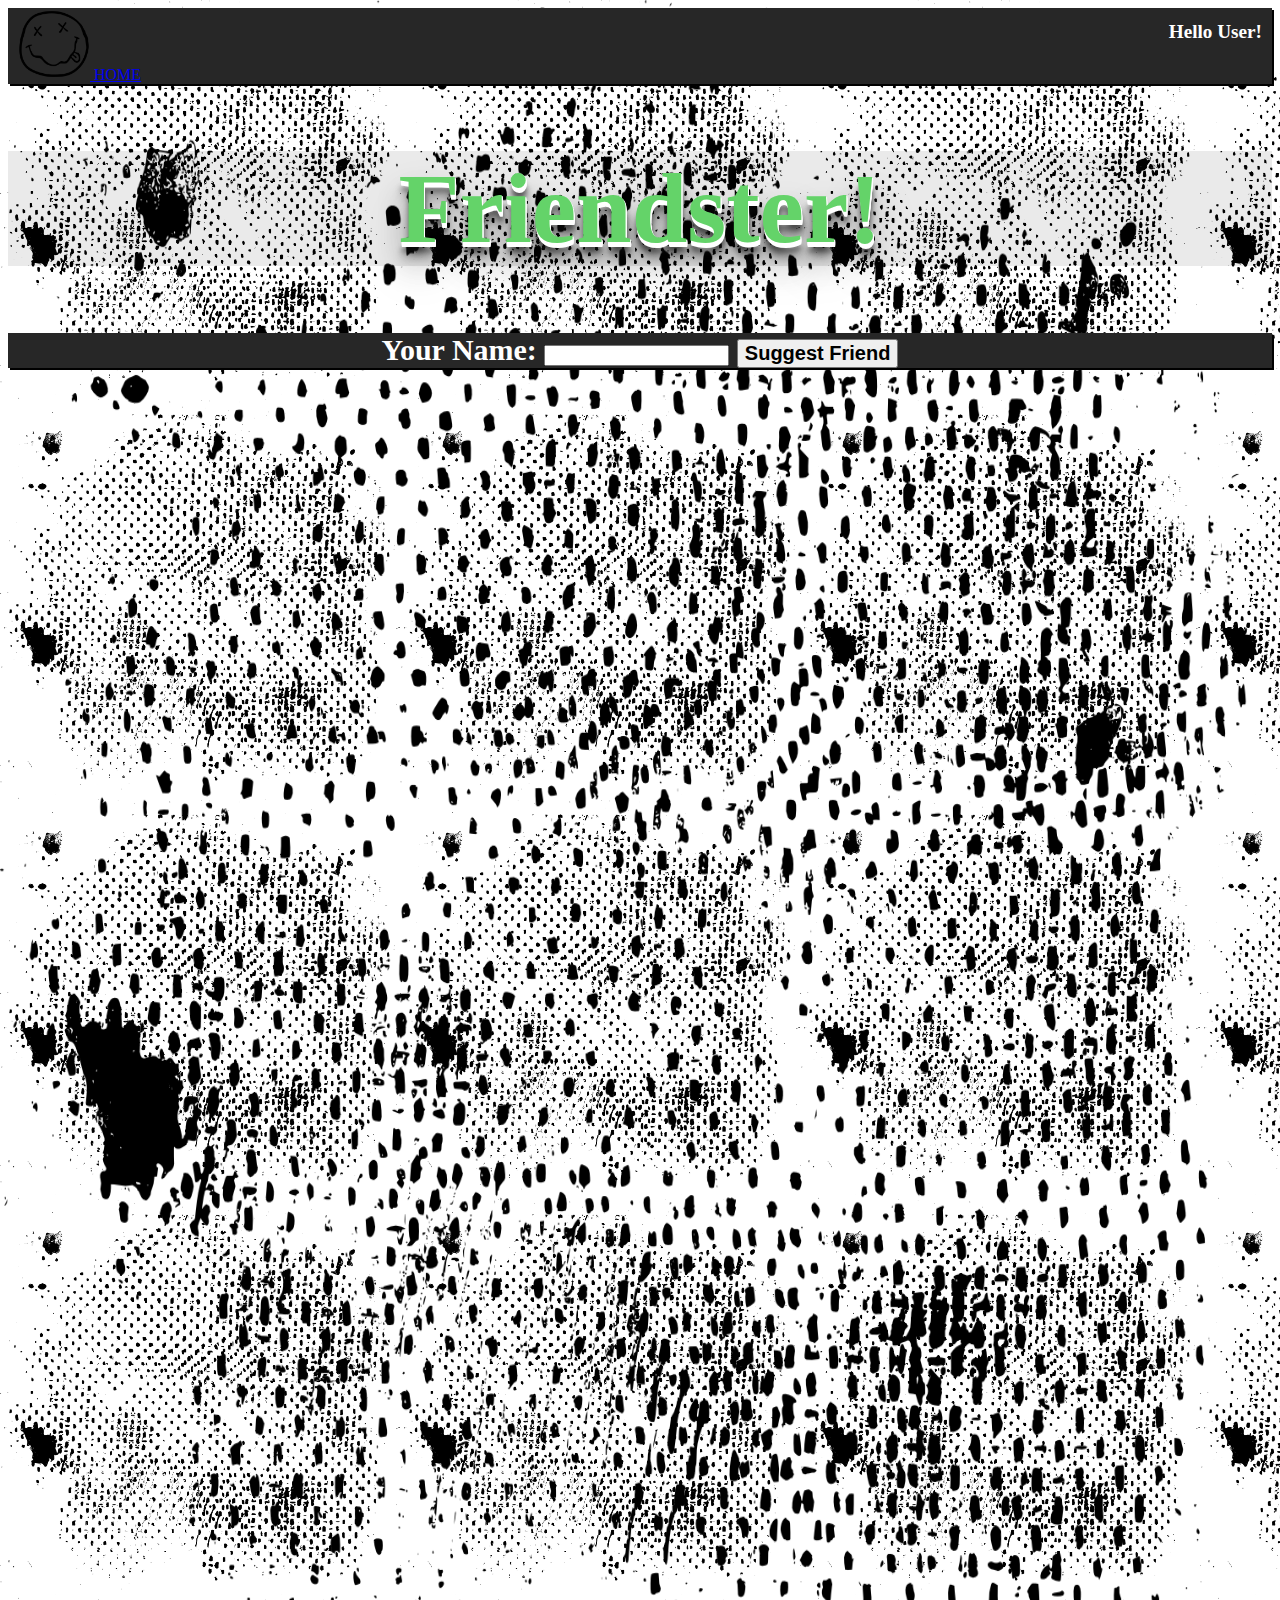
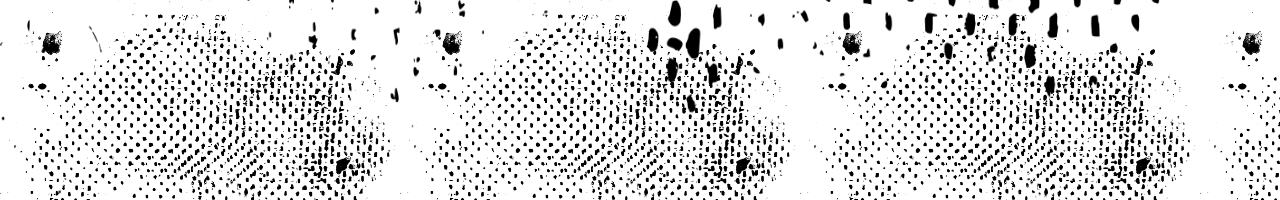
<file: index.html>
<!DOCTYPE html>
<html lang="en">
<link rel="stylesheet" href="style.css">

<head>
    <meta charset="UTF-8">
    <meta http-equiv="X-UA-Compatible" content="IE=edge">
    <meta name="viewport" content="width=device-width, initial-scale=1.0">
    <title>Dev_2</title>
</head>

<body>
    <div id="header">
        <nav>
            <a href="index.html">
                <img src="social.png" id="logo">
                HOME</a>
            <h1 id="user">Hello User!</h1>
        </nav>
    </div>
    <h1 id="firstTitle">Friendster!</h1>
    <div id="formInfo">
        <div id="error"></div>
        <form id="form">
            <label>
                Your Name:
                <input type="text" id="name">
            </label>
            <button id="generate">Suggest Friend</button>
        </form>
    </div>
    <img src="background.png" id="background">
    <div id="output"></div>
    <script src="requests.js"></script>
    <script src="uuidv4.js"></script>
    <script src="functions.js"></script>
    <script src="app.js"></script>
</body>

</html>
</file>
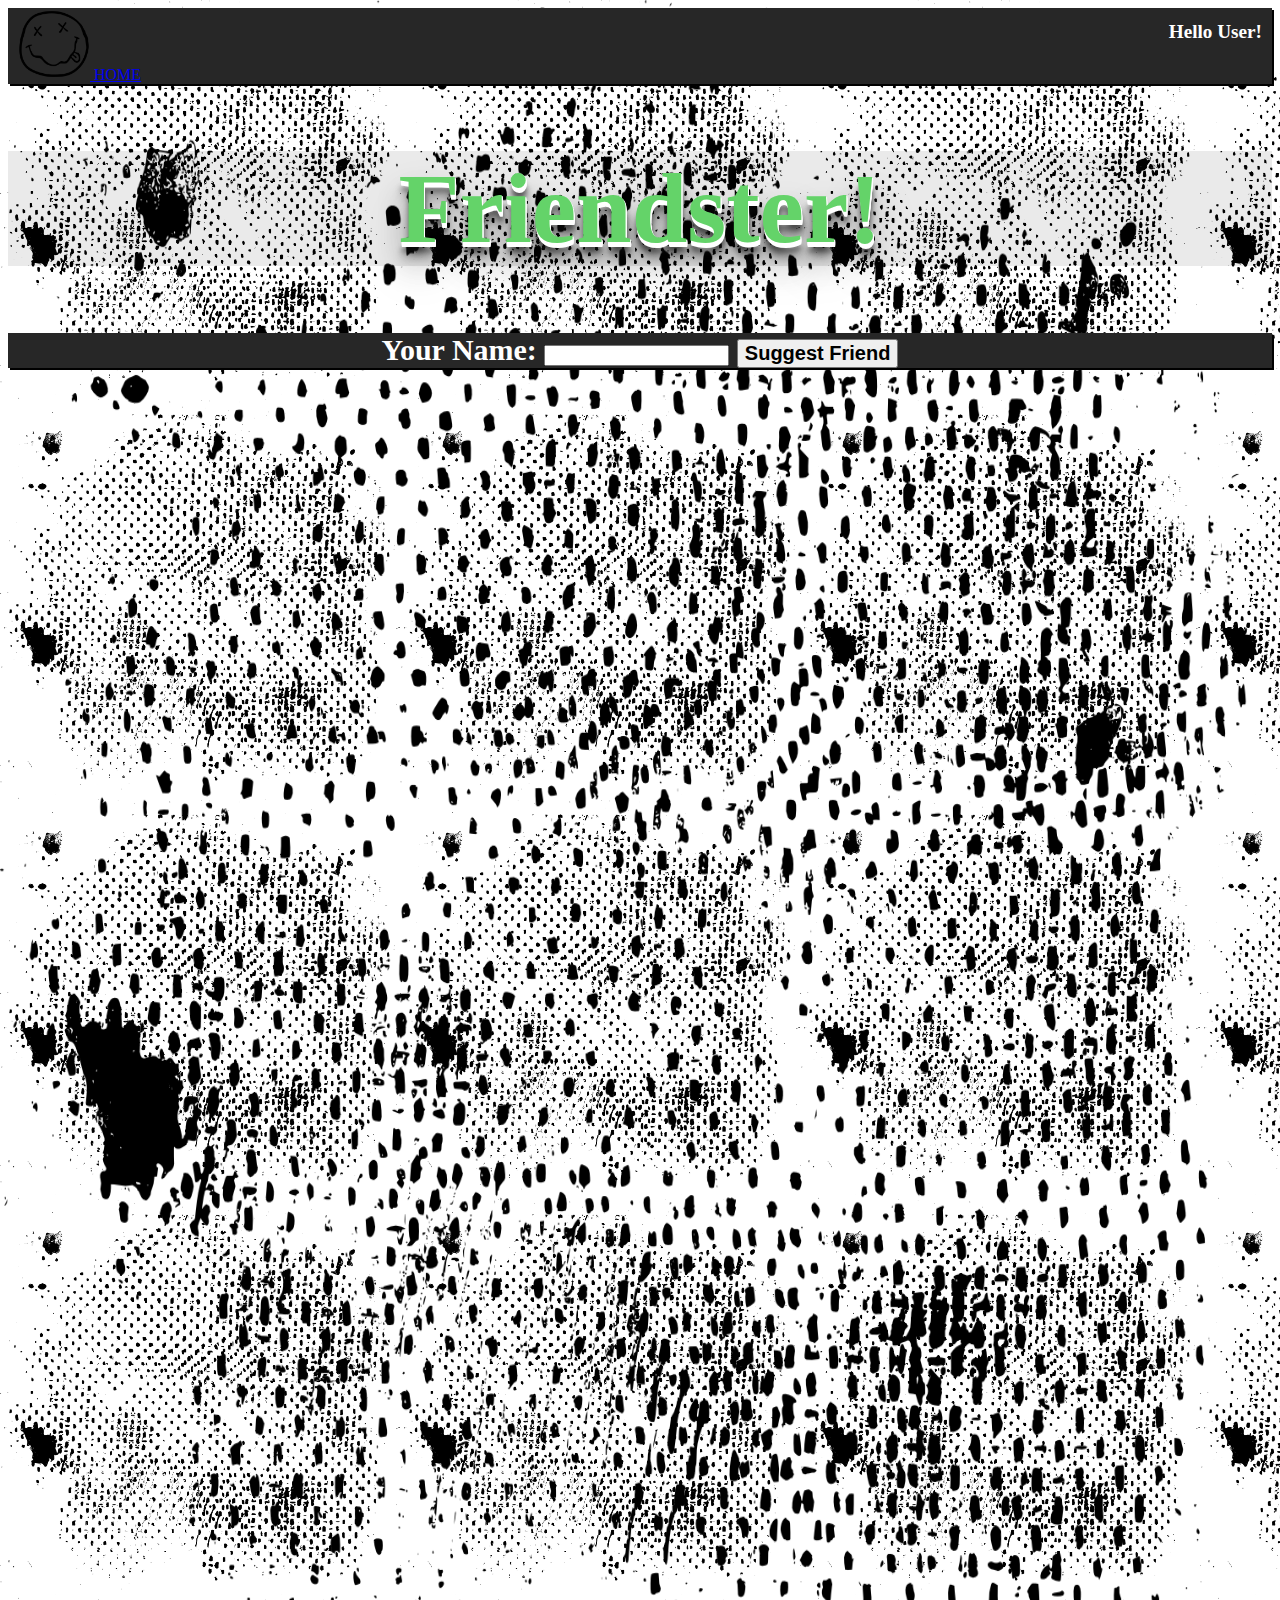
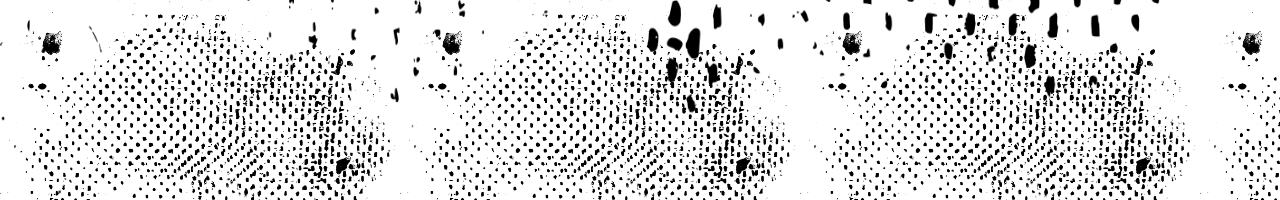
<file: edit.html>
<!DOCTYPE html>
<html lang="en">
<link rel="stylesheet" href="style.css">

<head>
  <meta charset="UTF-8">
  <meta http-equiv="X-UA-Compatible" content="IE=edge">
  <meta name="viewport" content="width=device-width, initial-scale=1.0">
  <title>Dev_2 Update</title>
</head>

<body>
  <div id="header">
    <nav>
      <a href="index.html">
        <img src="social.png" id="logo">
        HOME</a>
      <h1 id="user">Hello User!</h1>
    </nav>
  </div>
  <h3 id="editHeader">What Would You Like To Say?</h3>
  <div>
    <form id="form2">
      <label>
        Message:
        <input type="text" id="message">
      </label>
      <button id="submit">Submit</button>
      <div id="error"></div>
    </form>
  </div>
  <script src="functions.js"></script>
  <script src="edit.js"></script>
</body>

</html>
</file>
<file: style.css>
html {
    background-color: rgb(255, 255, 255);

}

#header {
    background-color: rgb(39, 39, 39);
    padding: 0px 10px;
    box-shadow: 2px 2px #000000;
}

#logo {
    height: auto;
    width: auto;
    max-height: 72px;
    max-width: 250px;
}

#user {
    float: right;
    font-size: larger;
    font-weight: bold;
    color: #ffffff;
}

#home {
    font-size: larger;
    font-weight: bold;
    color: #ffffff;
}

#formInfo {
    text-align: center;
    background-color: rgb(39, 39, 39);
    font-weight: bold;
    font-size: 30px;
    box-shadow: 2px 2px #000000;
    color: #ffffff;
}

#firstTitle {
    color: rgb(100, 211, 105);
    background-color: #00000015;
    text-align: center;
    font-size: 100px;
    text-shadow:
        1px 1px 0px #ffffff,
        1px 2px 0px #ffffff,
        1px 3px 0px #ffffff,
        1px 4px 0px #ffffff,
        1px 5px 0px #ffffff,
        1px 10px 5px rgba(16, 16, 16, 0.5),
        1px 15px 10px rgba(16, 16, 16, 0.4),
        1px 20px 30px rgba(16, 16, 16, 0.3),
        1px 25px 50px rgba(16, 16, 16, 0.2);
}

#error {
    background-color: rgb(202, 2, 2);
    color: white;
}

#output {
    color: #ffffff;
    text-align: center;
    background-color: rgb(54, 54, 54);
    box-shadow: 2px 2px #000000;

}

hr {
    border: 2px solid black;

}

#form2,
#editHeader,
#submit,
#message {
    text-align: center;
    font-size: 50px;

}

#outputSuggestions {
    text-align: center;
    font-size: 2em;
    font-weight: bold;
    white-space: pre-wrap;
}

#background {
    z-index: -100;
    position: absolute;
    background-image: url('background.png');
    background-size: 400px 400px;
    height: 200%;
    width: 100%;
    left: 0;
    top: 0;
}

a:visited {
    color: rgb(255, 255, 255);
    background-color: transparent;
    text-decoration: underline;
}

a:hover {
    color: rgb(85, 85, 253);
}

#generate {
    font-weight: bold;
    font-size: 20px;
}
</file>
